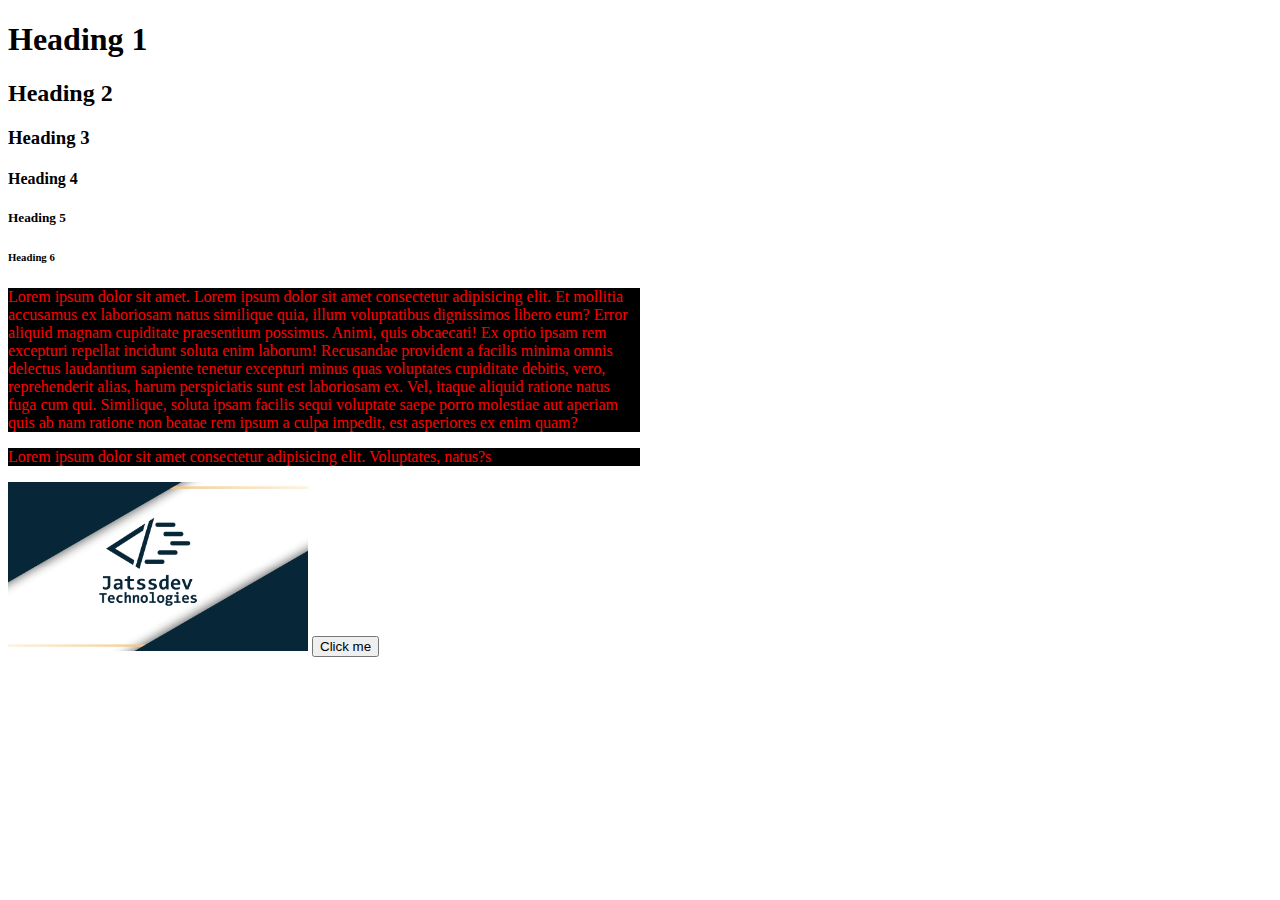
<file: html/index.html>
<!DOCTYPE html>
<html lang="en">

<head>
    <meta charset="UTF-8">
    <meta name="viewport" content="width=device-width, initial-scale=1.0">
    <title>First Page</title>
    <style>
        p {
            color: red;
            background-color: black;
            width: 50%;
        }
    </style>
</head>

<body>
    <h1 id="heading">Heading 1</h1>
    <!-- style="color: red;" -->
    <h2>Heading 2</h2>
    <h3>Heading 3</h3>
    <h4>Heading 4</h4>
    <h5>Heading 5</h5>
    <h6>Heading 6</h6>


    <p>Lorem ipsum dolor sit amet. Lorem ipsum dolor sit amet consectetur adipisicing elit. Et mollitia accusamus ex
        laboriosam natus similique quia, illum voluptatibus dignissimos libero eum? Error aliquid magnam cupiditate
        praesentium possimus. Animi, quis obcaecati! Ex optio ipsam rem excepturi repellat incidunt soluta enim laborum!
        Recusandae provident a facilis minima omnis delectus laudantium sapiente tenetur excepturi minus quas voluptates
        cupiditate debitis, vero, reprehenderit alias, harum perspiciatis sunt est laboriosam ex. Vel, itaque aliquid
        ratione natus fuga cum qui. Similique, soluta ipsam facilis sequi voluptate saepe porro molestiae aut aperiam
        quis ab nam ratione non beatae rem ipsum a culpa impedit, est asperiores ex enim quam?</p>
    <p>Lorem ipsum dolor sit amet consectetur adipisicing elit. Voluptates, natus?s</p>
    <!-- <img src="https://images.pexels.com/photos/674010/pexels-photo-674010.jpeg?cs=srgb&dl=pexels-anjana-c-169994-674010.jpg&fm=jpg" alt=""> -->
    <img src="../images/Background.png" width="300" alt="user image">
    <button onclick="document.getElementById('heading').style.backgroundColor = 'blue'">Click me </button>
</body>

</html>
</file>
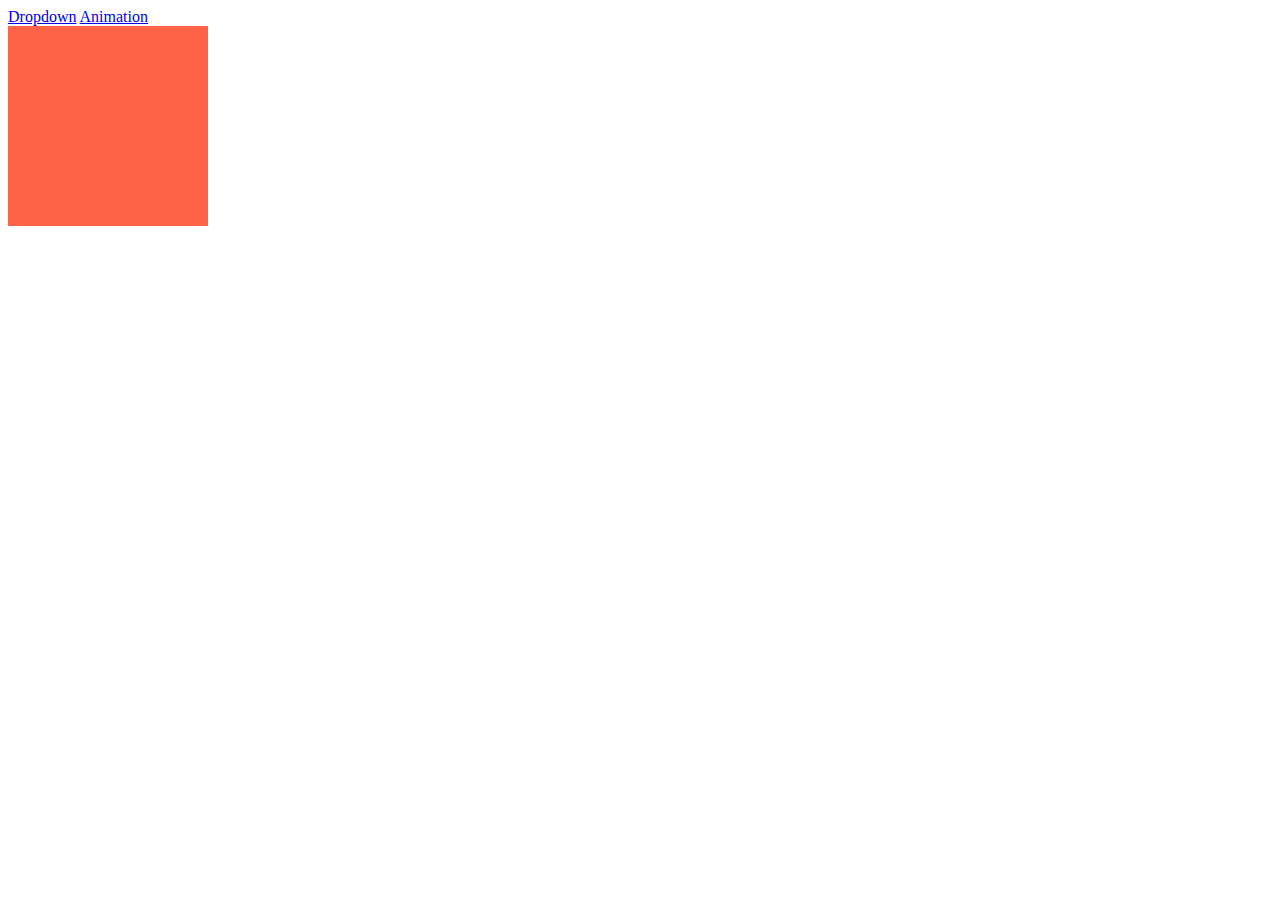
<file: animation.html>
<!DOCTYPE html>
<html lang="en">

<head>
    <meta charset="UTF-8">
    <meta name="viewport" content="width=device-width, initial-scale=1.0">
    <title>Document</title>
    <style>
        .box {
            height: 200px;
            width: 200px;
            background-color: tomato;
            animation-name: box-animation;
            animation-duration: 3s;
            /* animation-delay: 3s; */
            /* animation-direction: alternate; */
            /* animation-direction: reverse; */
            /* animation-direction: alternate-reverse; */
            /* animation-fill-mode: forwards; */
            /* animation-timing-function: linear; */



            /* animation-iteration-count: infisnite; */
        }

        /* @keyframes box-animation {
            from {
                transform: translate(0);
            }

            to {
                transform: translate(400px);
            }
        } */

        @keyframes box-animation {
            0% {
                transform: translate(0, 0);
                background-color: green;
            }

            25% {
                transform: translate(400px, 0);

            }

            50% {
                transform: translate(400px, 400px);

            }

            75% {
                transform: translate(0, 400px);

            }

            100% {
                transform: translate(20px, 20px);
                background-color: red;

            }
        }
    </style>
</head>

<body>
    <a href="./dropdown.html">Dropdown</a>
    <a href="./animation.html">Animation</a>


    <div class="box">

    </div>
</body>

</html>
</file>
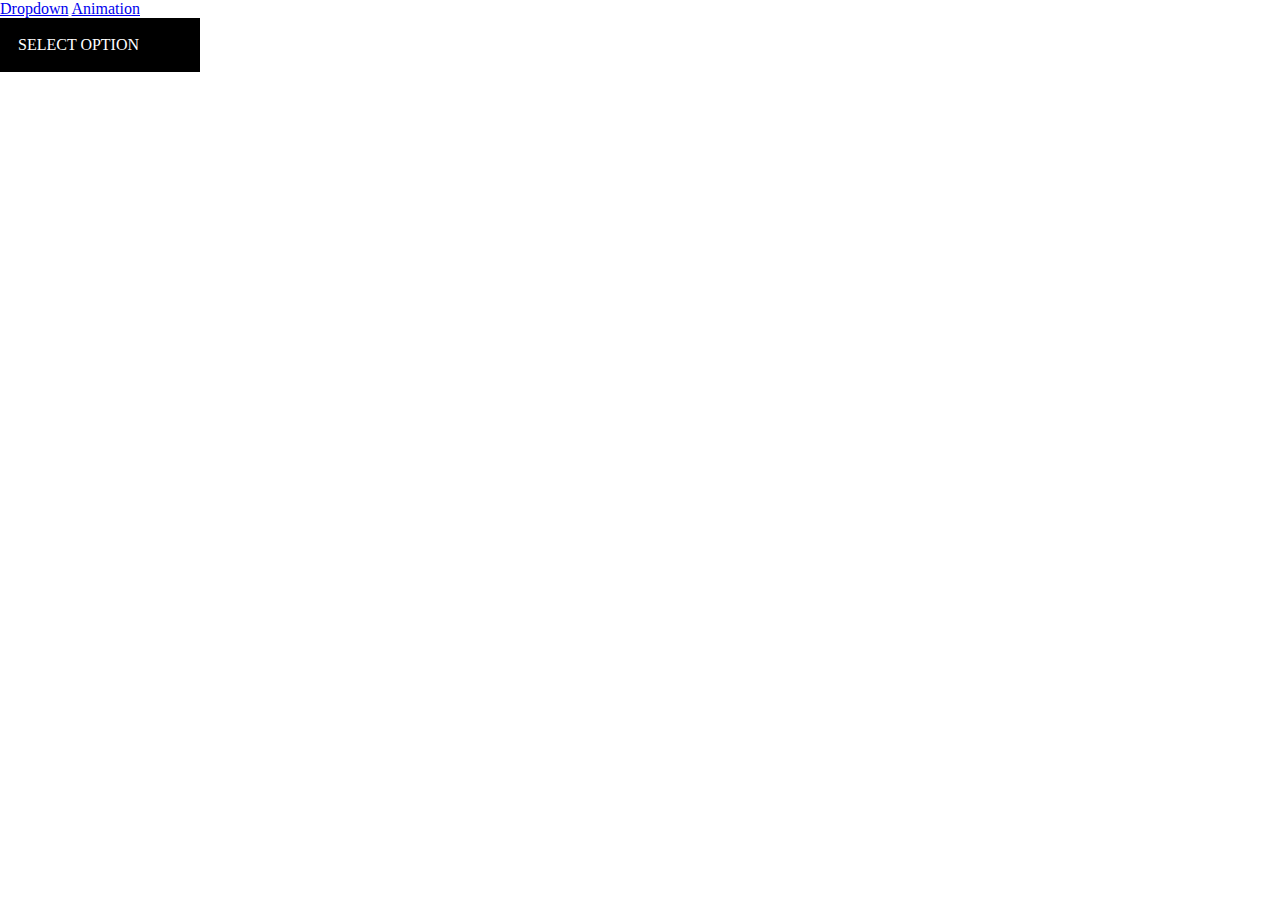
<file: dropdown.html>
<!DOCTYPE html>
<html lang="en">

<head>
    <meta charset="UTF-8">
    <meta name="viewport" content="width=device-width, initial-scale=1.0">
    <title>Document</title>
    <style>
        * {
            padding: 0;
            margin: 0;
            box-sizing: border-box;
        }

        .dropdown>p {
            background-color: black;
            color: white;
            padding: 18px;
        }

        .dropdown {
            width: 200px;
        }

        .dropdown .drop p {
            padding: 10px;
            background-color: gray;
            color: wheat;
        }

        .dropdown .drop p:hover {

            background-color: rgb(66, 66, 66);
            color: wheat;
        }

        .drop {
            display: none;
        }

        .dropdown:hover .drop {
            display: block;
        }
    </style>
</head>

<body>
    <a href="./dropdown.html">Dropdown</a>

    <a href="./animation.html">Animation</a>
    <div class="dropdown">
        <p>SELECT OPTION</p>
        <div class="drop">
            <p>OPTION 1</p>
            <p>OPTION 1</p>
            <p>OPTION 1</p>
            <p>OPTION 1</p>

        </div>
    </div>
</body>

</html>
</file>
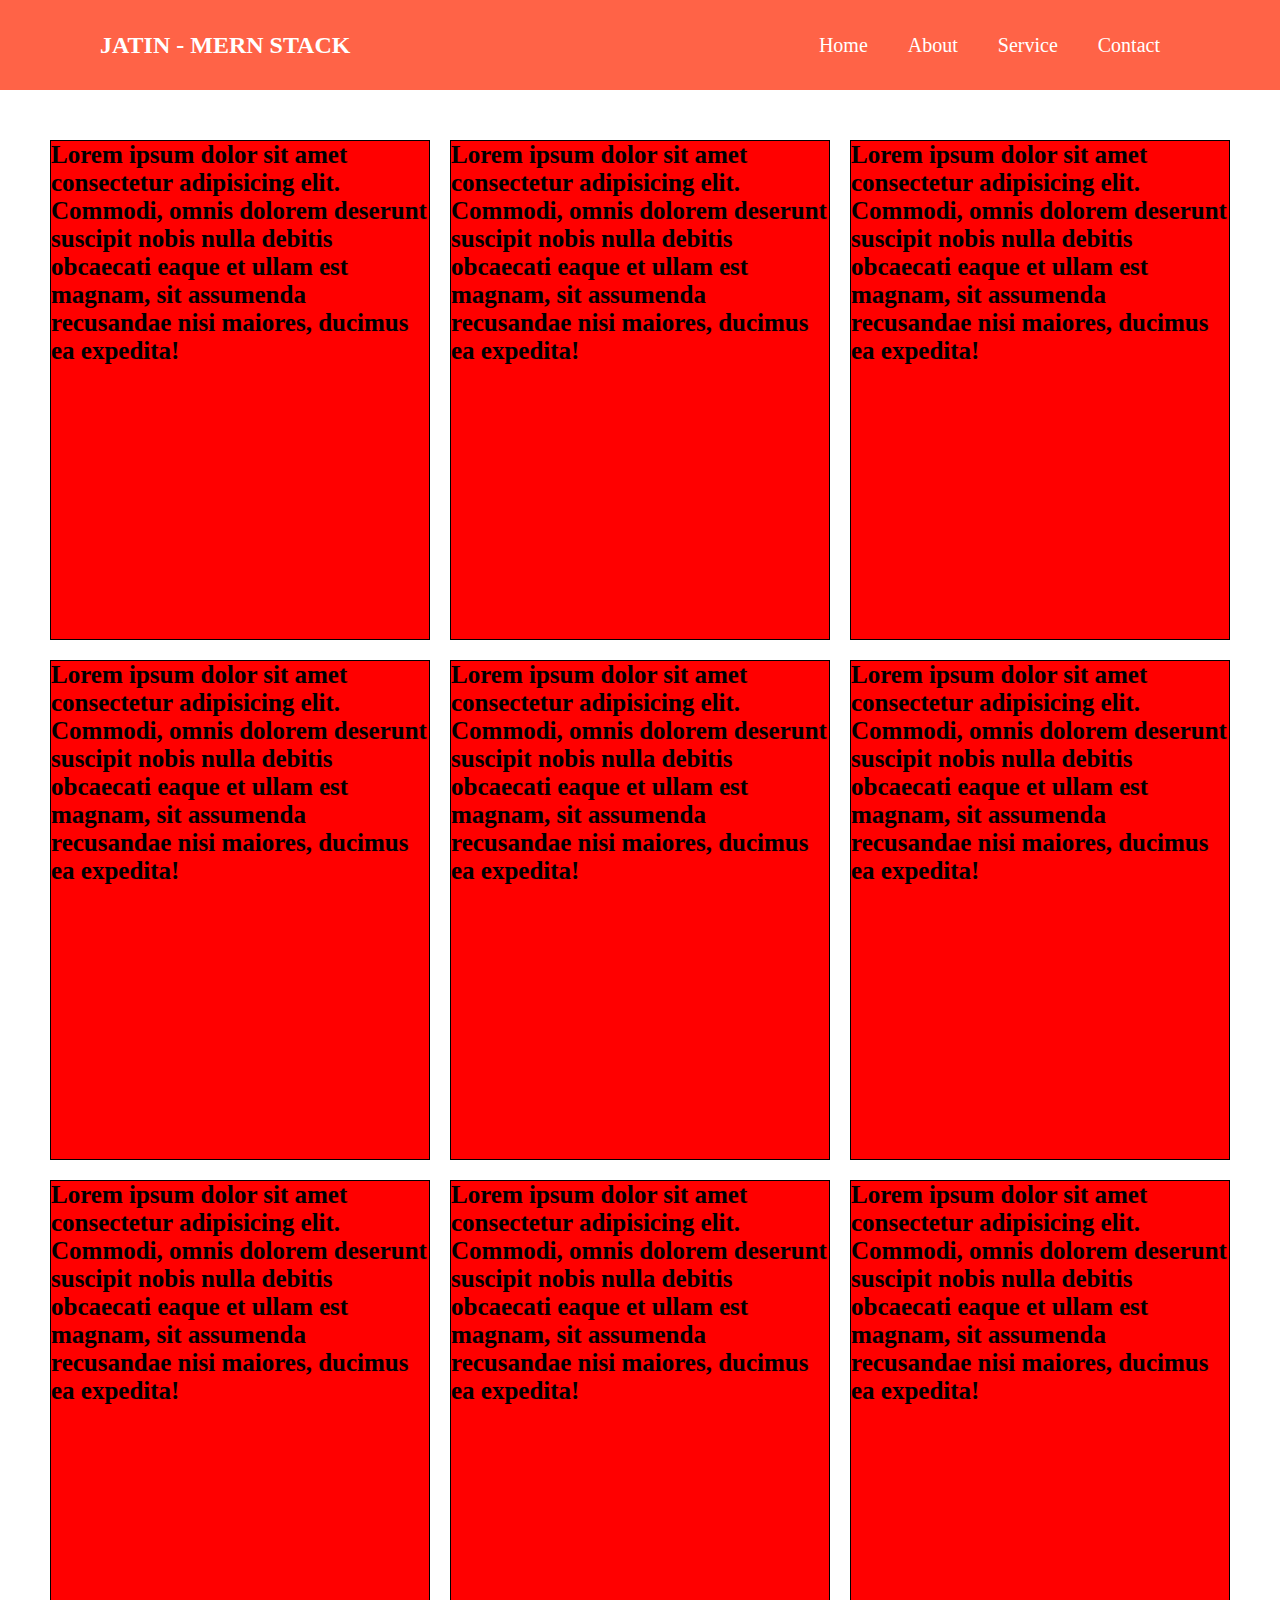
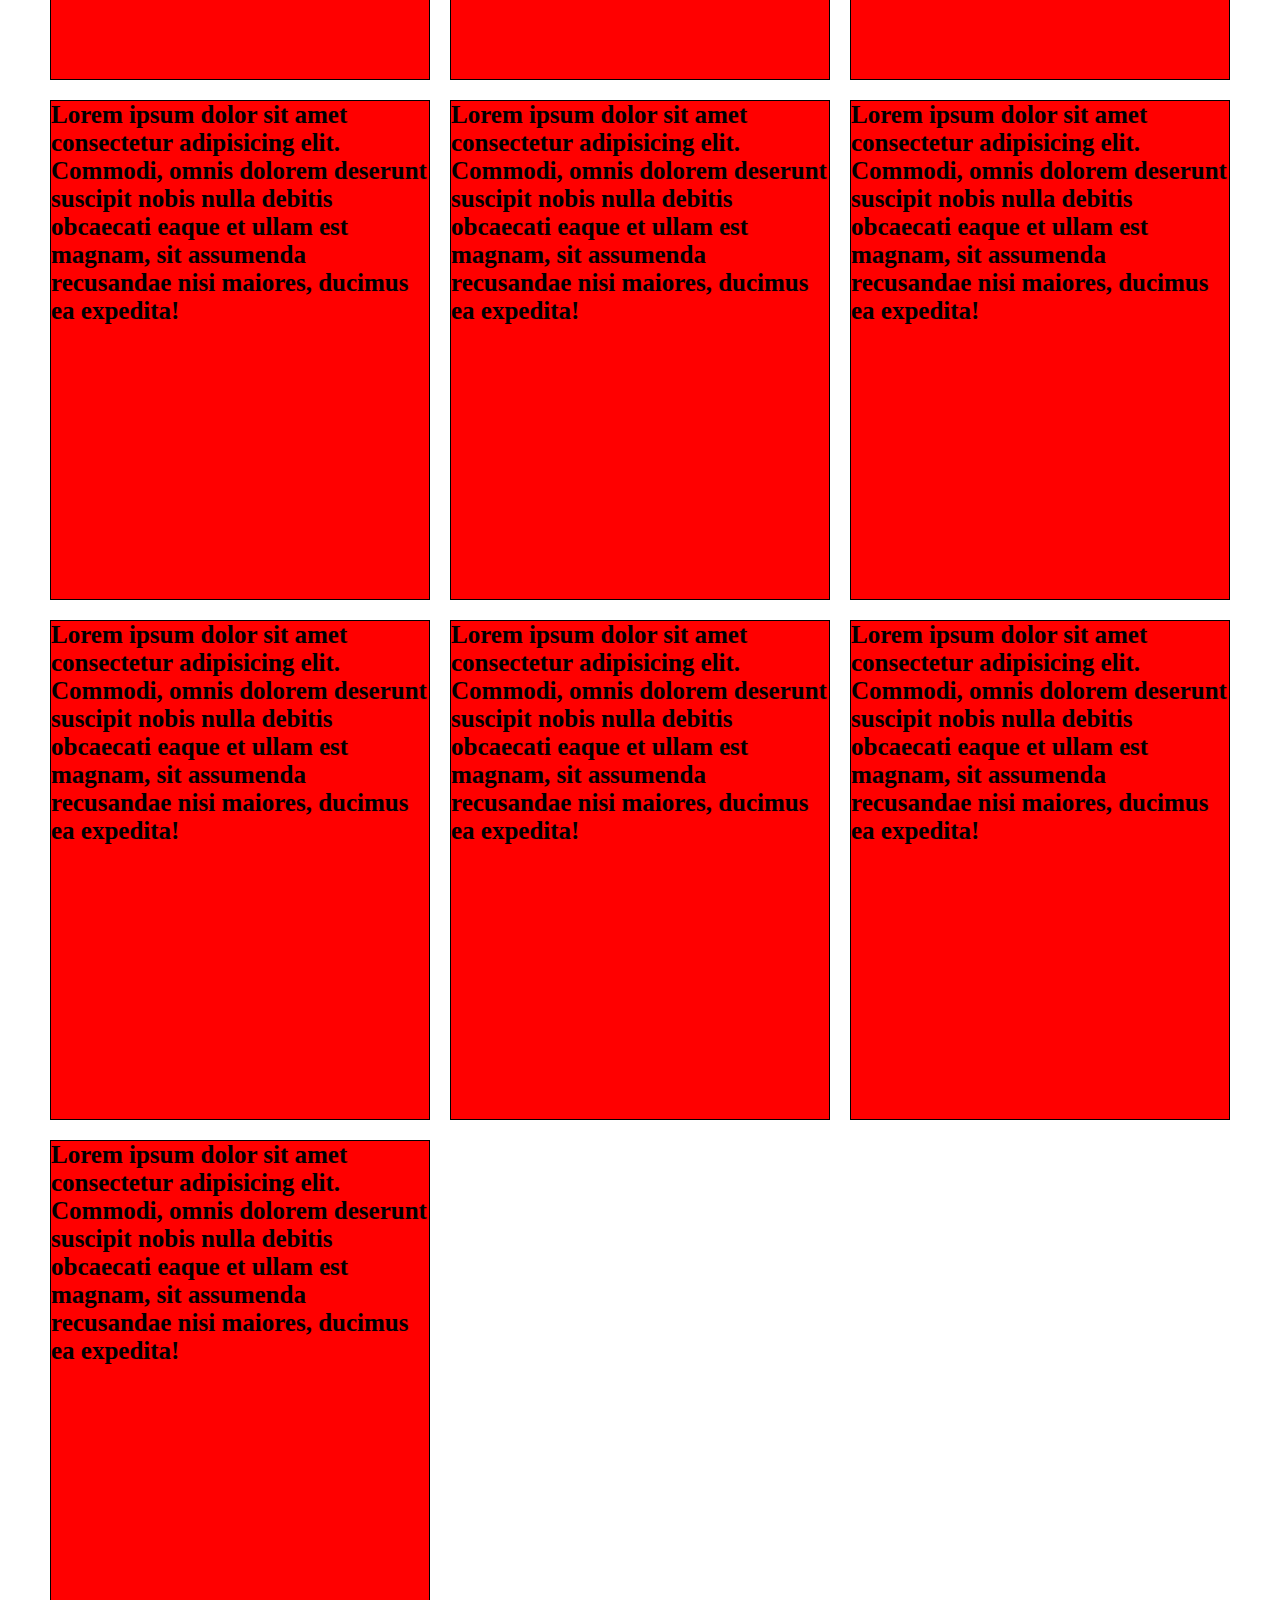
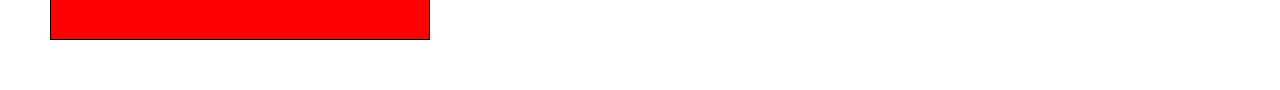
<file: media.html>
<!DOCTYPE html>
<html lang="en">

<head>
    <meta charset="UTF-8">
    <meta name="viewport" content="width=device-width, initial-scale=1.0">
    <title>Document</title>
    <link rel="stylesheet" href="https://cdnjs.cloudflare.com/ajax/libs/font-awesome/6.7.2/css/all.min.css"
        integrity="sha512-Evv84Mr4kqVGRNSgIGL/F/aIDqQb7xQ2vcrdIwxfjThSH8CSR7PBEakCr51Ck+w+/U6swU2Im1vVX0SVk9ABhg=="
        crossorigin="anonymous" referrerpolicy="no-referrer" />
    <style>
        * {
            padding: 0;
            margin: 0;
            box-sizing: border-box;
        }

        .box {
            height: 500px;
            border: 1px solid black;
            background-color: red;

        }

        .wrapper {
            padding: 50px;
            /* display: flex;
            flex-wrap: wrap;
            gap: 20px; */

            display: grid;
            gap: 20px;
            /* grid-template-columns: repeat(4, 25%); */
            grid-template-columns: 1fr 1fr 1fr 1fr;
            /* grid-template-rows: 300px 100px 400px; */


        }

        h1 {
            font-size: 25px;
        }

        .navbar {
            display: flex;
            background-color: tomato;
            color: white;
            justify-content: space-between;
            align-items: center;
            padding: 0 100px;
            position: relative;
            height: 10vh;
        }

        .navbar .links {
            display: flex;
            transition: .5s;
            /* gap: 20px; */
        }

        .navbar .links a {
            color: white;
            text-decoration: none;
            font-size: 20px;
            padding: 10px 20px;
            transition: .5s;

        }

        .navbar .links a:hover {
            background-color: white;
            border-radius: 4px;
            color: black;

        }

        .navbar .navbarToggleButton {
            display: none;
        }

        @media screen and (max-width:1300px) {
            .wrapper {

                grid-template-columns: 1fr 1fr 1fr;



            }
        }

        @media screen and (max-width:1000px) {
            .navbar h2 {
                font-size: 20px;
            }

            .navbar .links a {
                font-size: 16px;
            }

            .wrapper {


                padding: 50px 20px;



            }

            h1 {
                font-size: 19px;
            }
        }

        @media screen and (max-width:900px) {
            .navbar {
                padding: 0 30px;
            }

            .wrapper {


                grid-template-columns: 1fr 1fr;


            }

        }

        @media screen and (max-width:600px) {
            .wrapper {
                grid-template-columns: 1fr;
                padding: 30px 5px;
            }

        }

        @media screen and (max-width:750px) {
            .navbar .links {
                flex-direction: column;
                background-color: rgb(170, 170, 170);
                position: absolute;
                width: 100%;
                top: 100%;
                height: 0;
                overflow: hidden;
                left: 0;
            }

            .navbar .links a {
                color: white;
                display: inline-block
            }

            .navbar .navbarToggleButton {
                display: block;
            }

            .navbar .navbarToggleButton:hover+.links {
                height: 400px;
            }
        }
    </style>
</head>

<body>
    <div class="navbar">
        <h2>JATIN - MERN STACK</h2>
        <i class="fa-solid fa-bars navbarToggleButton"></i>
        <div class="links">
            <p><a href="/">Home</a></p>
            <p><a href="/">About</a></p>
            <p><a href="/">Service</a></p>
            <p><a href="/">Contact</a></p>
        </div>

    </div>
    <div class="wrapper">
        <div class="box">
            <h1>Lorem ipsum dolor sit amet consectetur adipisicing elit. Commodi, omnis dolorem deserunt suscipit nobis
                nulla debitis obcaecati eaque et ullam est magnam, sit assumenda recusandae nisi maiores, ducimus ea
                expedita!</h1>

        </div>
        <div class="box">
            <h1>Lorem ipsum dolor sit amet consectetur adipisicing elit. Commodi, omnis dolorem deserunt suscipit nobis
                nulla debitis obcaecati eaque et ullam est magnam, sit assumenda recusandae nisi maiores, ducimus ea
                expedita!</h1>

        </div>
        <div class="box">
            <h1>Lorem ipsum dolor sit amet consectetur adipisicing elit. Commodi, omnis dolorem deserunt suscipit nobis
                nulla debitis obcaecati eaque et ullam est magnam, sit assumenda recusandae nisi maiores, ducimus ea
                expedita!</h1>

        </div>
        <div class="box">
            <h1>Lorem ipsum dolor sit amet consectetur adipisicing elit. Commodi, omnis dolorem deserunt suscipit nobis
                nulla debitis obcaecati eaque et ullam est magnam, sit assumenda recusandae nisi maiores, ducimus ea
                expedita!</h1>

        </div>
        <div class="box">
            <h1>Lorem ipsum dolor sit amet consectetur adipisicing elit. Commodi, omnis dolorem deserunt suscipit nobis
                nulla debitis obcaecati eaque et ullam est magnam, sit assumenda recusandae nisi maiores, ducimus ea
                expedita!</h1>

        </div>
        <div class="box">
            <h1>Lorem ipsum dolor sit amet consectetur adipisicing elit. Commodi, omnis dolorem deserunt suscipit nobis
                nulla debitis obcaecati eaque et ullam est magnam, sit assumenda recusandae nisi maiores, ducimus ea
                expedita!</h1>

        </div>
        <div class="box">
            <h1>Lorem ipsum dolor sit amet consectetur adipisicing elit. Commodi, omnis dolorem deserunt suscipit nobis
                nulla debitis obcaecati eaque et ullam est magnam, sit assumenda recusandae nisi maiores, ducimus ea
                expedita!</h1>

        </div>
        <div class="box">
            <h1>Lorem ipsum dolor sit amet consectetur adipisicing elit. Commodi, omnis dolorem deserunt suscipit nobis
                nulla debitis obcaecati eaque et ullam est magnam, sit assumenda recusandae nisi maiores, ducimus ea
                expedita!</h1>

        </div>
        <div class="box">
            <h1>Lorem ipsum dolor sit amet consectetur adipisicing elit. Commodi, omnis dolorem deserunt suscipit nobis
                nulla debitis obcaecati eaque et ullam est magnam, sit assumenda recusandae nisi maiores, ducimus ea
                expedita!</h1>

        </div>
        <div class="box">
            <h1>Lorem ipsum dolor sit amet consectetur adipisicing elit. Commodi, omnis dolorem deserunt suscipit nobis
                nulla debitis obcaecati eaque et ullam est magnam, sit assumenda recusandae nisi maiores, ducimus ea
                expedita!</h1>

        </div>
        <div class="box">
            <h1>Lorem ipsum dolor sit amet consectetur adipisicing elit. Commodi, omnis dolorem deserunt suscipit nobis
                nulla debitis obcaecati eaque et ullam est magnam, sit assumenda recusandae nisi maiores, ducimus ea
                expedita!</h1>

        </div>
        <div class="box">
            <h1>Lorem ipsum dolor sit amet consectetur adipisicing elit. Commodi, omnis dolorem deserunt suscipit nobis
                nulla debitis obcaecati eaque et ullam est magnam, sit assumenda recusandae nisi maiores, ducimus ea
                expedita!</h1>

        </div>
        <div class="box">
            <h1>Lorem ipsum dolor sit amet consectetur adipisicing elit. Commodi, omnis dolorem deserunt suscipit nobis
                nulla debitis obcaecati eaque et ullam est magnam, sit assumenda recusandae nisi maiores, ducimus ea
                expedita!</h1>

        </div>
        <div class="box">
            <h1>Lorem ipsum dolor sit amet consectetur adipisicing elit. Commodi, omnis dolorem deserunt suscipit nobis
                nulla debitis obcaecati eaque et ullam est magnam, sit assumenda recusandae nisi maiores, ducimus ea
                expedita!</h1>

        </div>
        <div class="box">
            <h1>Lorem ipsum dolor sit amet consectetur adipisicing elit. Commodi, omnis dolorem deserunt suscipit nobis
                nulla debitis obcaecati eaque et ullam est magnam, sit assumenda recusandae nisi maiores, ducimus ea
                expedita!</h1>

        </div>
        <div class="box">
            <h1>Lorem ipsum dolor sit amet consectetur adipisicing elit. Commodi, omnis dolorem deserunt suscipit nobis
                nulla debitis obcaecati eaque et ullam est magnam, sit assumenda recusandae nisi maiores, ducimus ea
                expedita!</h1>

        </div>
    </div>
</body>

</html>
</file>
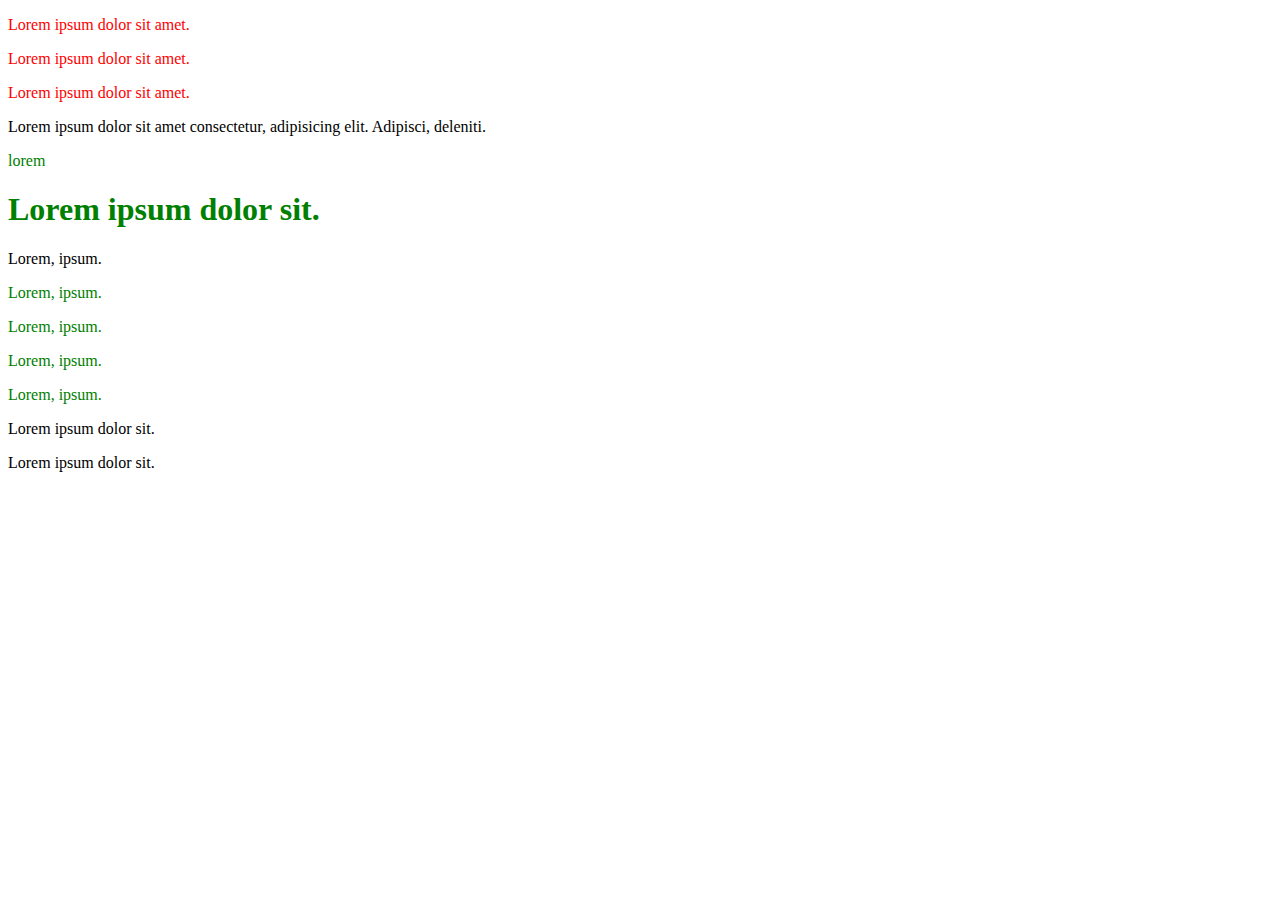
<file: selectors.html>
<!DOCTYPE html>
<html lang="en">

<head>
    <meta charset="UTF-8">
    <meta name="viewport" content="width=device-width, initial-scale=1.0">
    <title>Document</title>
    <style>
        /* .main p {
            color: red;
        } */
        .main>p {
            color: red;
        }

        div~p:not(.one),
        h1 {
            color: green;
        }
    </style>
</head>

<body>


    <div class="main">
        <p>Lorem ipsum dolor sit amet.</p>
        <p>Lorem ipsum dolor sit amet.</p>
        <p>Lorem ipsum dolor sit amet.</p>

        <div class="box">
            <p>Lorem ipsum dolor sit amet consectetur, adipisicing elit. Adipisci, deleniti.</p>
        </div>
        <p>lorem</p>

    </div>
    <h1>Lorem ipsum dolor sit.</h1>
    <p class="one">Lorem, ipsum.</p>
    <p>Lorem, ipsum.</p>
    <p>Lorem, ipsum.</p>
    <p>Lorem, ipsum.</p>
    <p>Lorem, ipsum.</p>


    <div>
        <p>Lorem ipsum dolor sit.</p>
        <p>Lorem ipsum dolor sit.</p>
    </div>

</body>

</html>
</file>
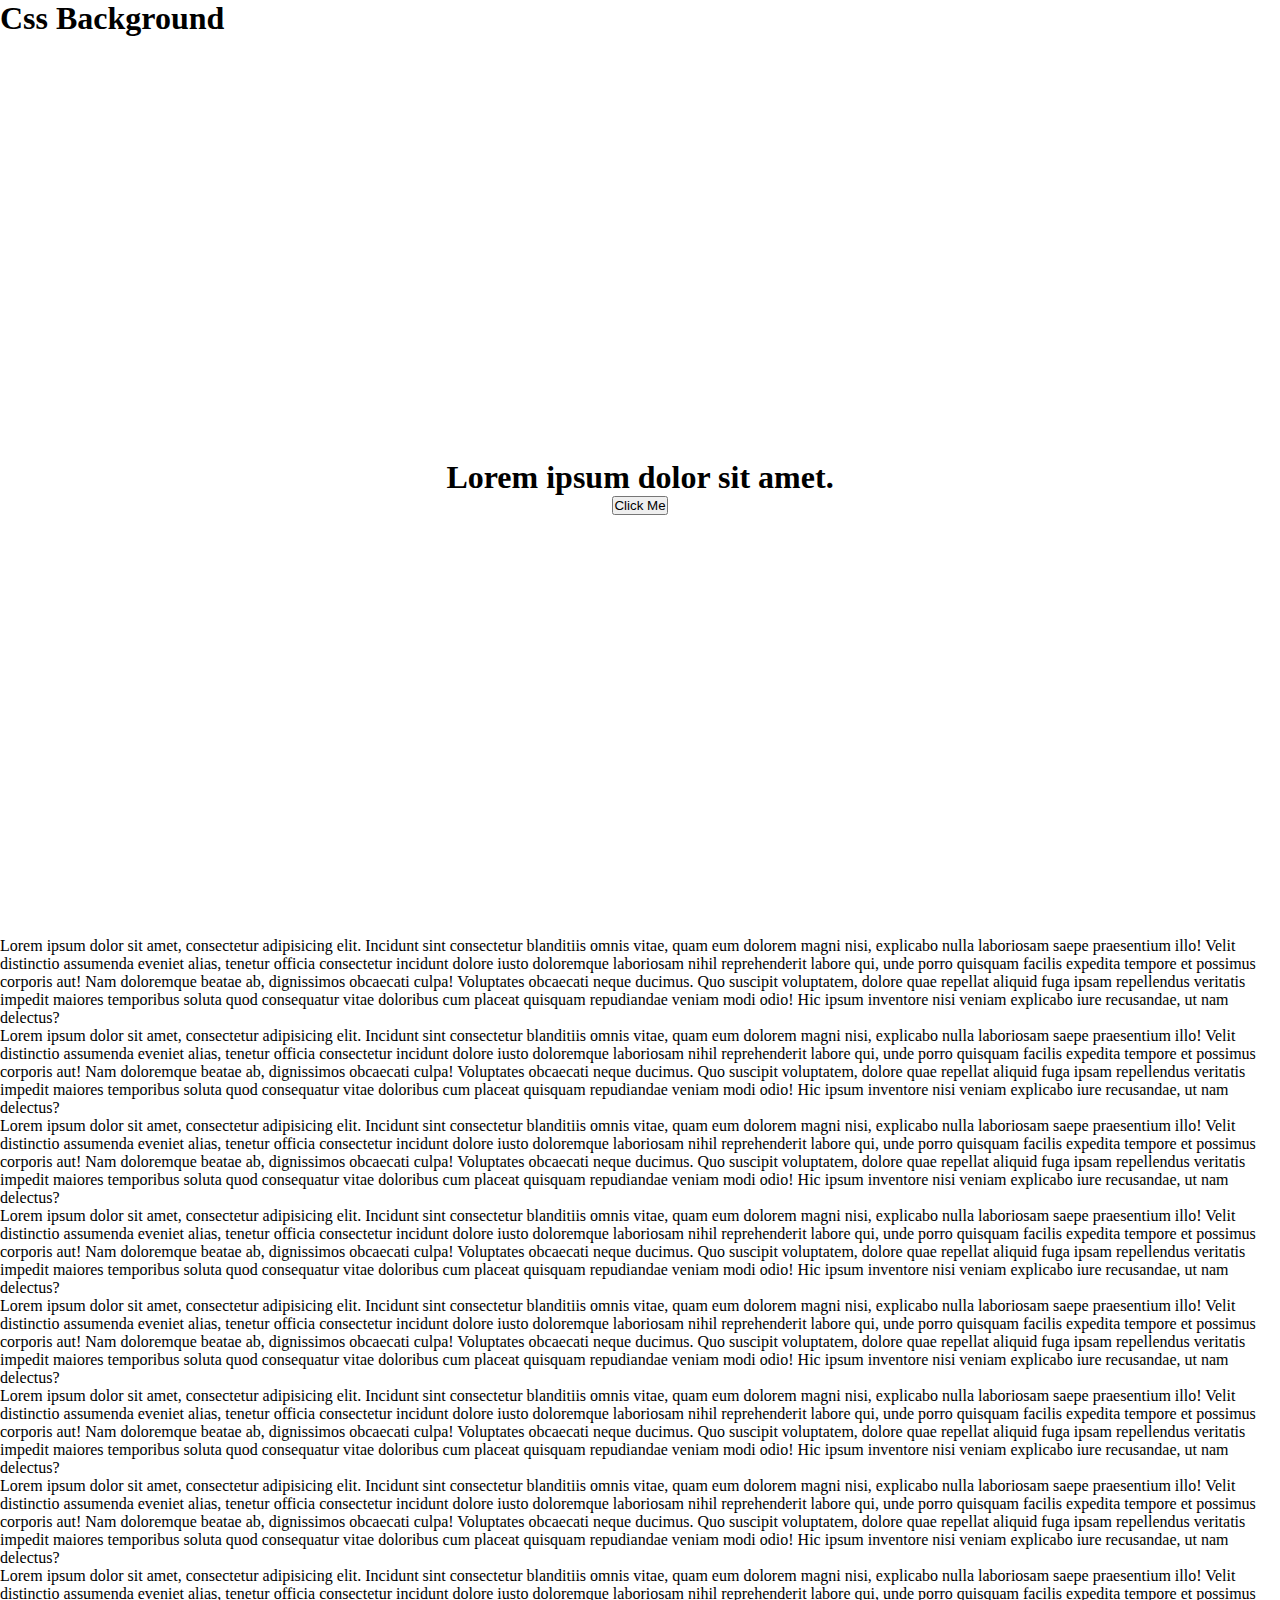
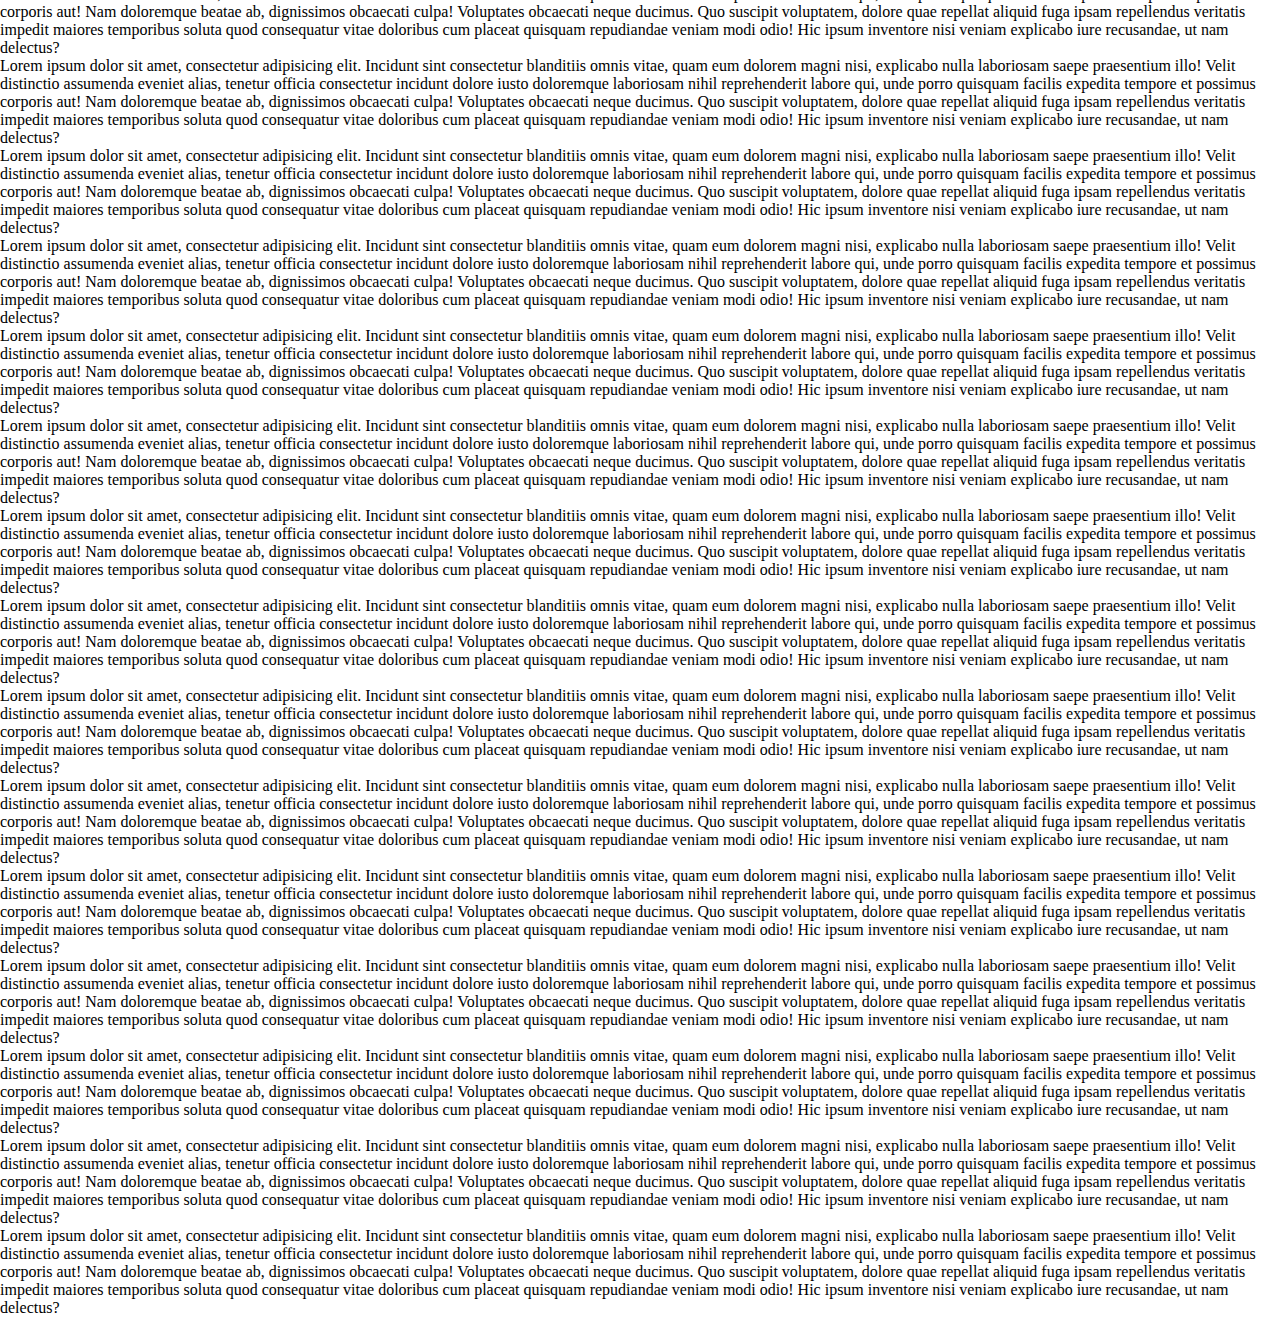
<file: css/background.html>
<!DOCTYPE html>
<html lang="en">

<head>
    <meta charset="UTF-8">
    <meta name="viewport" content="width=device-width, initial-scale=1.0">
    <title>Document</title>
</head>
<style>
    * {
        padding: 0;
        margin: 0;
        box-sizing: border-box;
    }

    .box {
        height: 100vh;
        width: 100%;
        background-image: url('https://static.vecteezy.com/system/resources/previews/010/008/086/non_2x/background-dimension-3d-graphic-message-board-for-text-and-message-design-line-shadow-for-modern-web-design-free-vector.jpg');
        background-repeat: no-repeat;
        background-size: 100% 100%;
        background-attachment: fixed;
        /* background-position: center; */
        display: flex;
        justify-content: center;
        align-items: center;
        flex-direction: column;
    }
</style>

<body>
    <h1>Css Background</h1>
    <div class="box">
        <h1>Lorem ipsum dolor sit amet.</h1>
        <button>Click Me</button>
    </div>
    <p>Lorem ipsum dolor sit amet, consectetur adipisicing elit. Incidunt sint consectetur blanditiis omnis vitae, quam eum dolorem magni nisi, explicabo nulla laboriosam saepe praesentium illo! Velit distinctio assumenda eveniet alias, tenetur officia consectetur incidunt dolore iusto doloremque laboriosam nihil reprehenderit labore qui, unde porro quisquam facilis expedita tempore et possimus corporis aut! Nam doloremque beatae ab, dignissimos obcaecati culpa! Voluptates obcaecati neque ducimus. Quo suscipit voluptatem, dolore quae repellat aliquid fuga ipsam repellendus veritatis impedit maiores temporibus soluta quod consequatur vitae doloribus cum placeat quisquam repudiandae veniam modi odio! Hic ipsum inventore nisi veniam explicabo iure recusandae, ut nam delectus?</p>
    <p>Lorem ipsum dolor sit amet, consectetur adipisicing elit. Incidunt sint consectetur blanditiis omnis vitae, quam eum dolorem magni nisi, explicabo nulla laboriosam saepe praesentium illo! Velit distinctio assumenda eveniet alias, tenetur officia consectetur incidunt dolore iusto doloremque laboriosam nihil reprehenderit labore qui, unde porro quisquam facilis expedita tempore et possimus corporis aut! Nam doloremque beatae ab, dignissimos obcaecati culpa! Voluptates obcaecati neque ducimus. Quo suscipit voluptatem, dolore quae repellat aliquid fuga ipsam repellendus veritatis impedit maiores temporibus soluta quod consequatur vitae doloribus cum placeat quisquam repudiandae veniam modi odio! Hic ipsum inventore nisi veniam explicabo iure recusandae, ut nam delectus?</p><p>Lorem ipsum dolor sit amet, consectetur adipisicing elit. Incidunt sint consectetur blanditiis omnis vitae, quam eum dolorem magni nisi, explicabo nulla laboriosam saepe praesentium illo! Velit distinctio assumenda eveniet alias, tenetur officia consectetur incidunt dolore iusto doloremque laboriosam nihil reprehenderit labore qui, unde porro quisquam facilis expedita tempore et possimus corporis aut! Nam doloremque beatae ab, dignissimos obcaecati culpa! Voluptates obcaecati neque ducimus. Quo suscipit voluptatem, dolore quae repellat aliquid fuga ipsam repellendus veritatis impedit maiores temporibus soluta quod consequatur vitae doloribus cum placeat quisquam repudiandae veniam modi odio! Hic ipsum inventore nisi veniam explicabo iure recusandae, ut nam delectus?</p><p>Lorem ipsum dolor sit amet, consectetur adipisicing elit. Incidunt sint consectetur blanditiis omnis vitae, quam eum dolorem magni nisi, explicabo nulla laboriosam saepe praesentium illo! Velit distinctio assumenda eveniet alias, tenetur officia consectetur incidunt dolore iusto doloremque laboriosam nihil reprehenderit labore qui, unde porro quisquam facilis expedita tempore et possimus corporis aut! Nam doloremque beatae ab, dignissimos obcaecati culpa! Voluptates obcaecati neque ducimus. Quo suscipit voluptatem, dolore quae repellat aliquid fuga ipsam repellendus veritatis impedit maiores temporibus soluta quod consequatur vitae doloribus cum placeat quisquam repudiandae veniam modi odio! Hic ipsum inventore nisi veniam explicabo iure recusandae, ut nam delectus?</p><p>Lorem ipsum dolor sit amet, consectetur adipisicing elit. Incidunt sint consectetur blanditiis omnis vitae, quam eum dolorem magni nisi, explicabo nulla laboriosam saepe praesentium illo! Velit distinctio assumenda eveniet alias, tenetur officia consectetur incidunt dolore iusto doloremque laboriosam nihil reprehenderit labore qui, unde porro quisquam facilis expedita tempore et possimus corporis aut! Nam doloremque beatae ab, dignissimos obcaecati culpa! Voluptates obcaecati neque ducimus. Quo suscipit voluptatem, dolore quae repellat aliquid fuga ipsam repellendus veritatis impedit maiores temporibus soluta quod consequatur vitae doloribus cum placeat quisquam repudiandae veniam modi odio! Hic ipsum inventore nisi veniam explicabo iure recusandae, ut nam delectus?</p><p>Lorem ipsum dolor sit amet, consectetur adipisicing elit. Incidunt sint consectetur blanditiis omnis vitae, quam eum dolorem magni nisi, explicabo nulla laboriosam saepe praesentium illo! Velit distinctio assumenda eveniet alias, tenetur officia consectetur incidunt dolore iusto doloremque laboriosam nihil reprehenderit labore qui, unde porro quisquam facilis expedita tempore et possimus corporis aut! Nam doloremque beatae ab, dignissimos obcaecati culpa! Voluptates obcaecati neque ducimus. Quo suscipit voluptatem, dolore quae repellat aliquid fuga ipsam repellendus veritatis impedit maiores temporibus soluta quod consequatur vitae doloribus cum placeat quisquam repudiandae veniam modi odio! Hic ipsum inventore nisi veniam explicabo iure recusandae, ut nam delectus?</p><p>Lorem ipsum dolor sit amet, consectetur adipisicing elit. Incidunt sint consectetur blanditiis omnis vitae, quam eum dolorem magni nisi, explicabo nulla laboriosam saepe praesentium illo! Velit distinctio assumenda eveniet alias, tenetur officia consectetur incidunt dolore iusto doloremque laboriosam nihil reprehenderit labore qui, unde porro quisquam facilis expedita tempore et possimus corporis aut! Nam doloremque beatae ab, dignissimos obcaecati culpa! Voluptates obcaecati neque ducimus. Quo suscipit voluptatem, dolore quae repellat aliquid fuga ipsam repellendus veritatis impedit maiores temporibus soluta quod consequatur vitae doloribus cum placeat quisquam repudiandae veniam modi odio! Hic ipsum inventore nisi veniam explicabo iure recusandae, ut nam delectus?</p><p>Lorem ipsum dolor sit amet, consectetur adipisicing elit. Incidunt sint consectetur blanditiis omnis vitae, quam eum dolorem magni nisi, explicabo nulla laboriosam saepe praesentium illo! Velit distinctio assumenda eveniet alias, tenetur officia consectetur incidunt dolore iusto doloremque laboriosam nihil reprehenderit labore qui, unde porro quisquam facilis expedita tempore et possimus corporis aut! Nam doloremque beatae ab, dignissimos obcaecati culpa! Voluptates obcaecati neque ducimus. Quo suscipit voluptatem, dolore quae repellat aliquid fuga ipsam repellendus veritatis impedit maiores temporibus soluta quod consequatur vitae doloribus cum placeat quisquam repudiandae veniam modi odio! Hic ipsum inventore nisi veniam explicabo iure recusandae, ut nam delectus?</p><p>Lorem ipsum dolor sit amet, consectetur adipisicing elit. Incidunt sint consectetur blanditiis omnis vitae, quam eum dolorem magni nisi, explicabo nulla laboriosam saepe praesentium illo! Velit distinctio assumenda eveniet alias, tenetur officia consectetur incidunt dolore iusto doloremque laboriosam nihil reprehenderit labore qui, unde porro quisquam facilis expedita tempore et possimus corporis aut! Nam doloremque beatae ab, dignissimos obcaecati culpa! Voluptates obcaecati neque ducimus. Quo suscipit voluptatem, dolore quae repellat aliquid fuga ipsam repellendus veritatis impedit maiores temporibus soluta quod consequatur vitae doloribus cum placeat quisquam repudiandae veniam modi odio! Hic ipsum inventore nisi veniam explicabo iure recusandae, ut nam delectus?</p><p>Lorem ipsum dolor sit amet, consectetur adipisicing elit. Incidunt sint consectetur blanditiis omnis vitae, quam eum dolorem magni nisi, explicabo nulla laboriosam saepe praesentium illo! Velit distinctio assumenda eveniet alias, tenetur officia consectetur incidunt dolore iusto doloremque laboriosam nihil reprehenderit labore qui, unde porro quisquam facilis expedita tempore et possimus corporis aut! Nam doloremque beatae ab, dignissimos obcaecati culpa! Voluptates obcaecati neque ducimus. Quo suscipit voluptatem, dolore quae repellat aliquid fuga ipsam repellendus veritatis impedit maiores temporibus soluta quod consequatur vitae doloribus cum placeat quisquam repudiandae veniam modi odio! Hic ipsum inventore nisi veniam explicabo iure recusandae, ut nam delectus?</p><p>Lorem ipsum dolor sit amet, consectetur adipisicing elit. Incidunt sint consectetur blanditiis omnis vitae, quam eum dolorem magni nisi, explicabo nulla laboriosam saepe praesentium illo! Velit distinctio assumenda eveniet alias, tenetur officia consectetur incidunt dolore iusto doloremque laboriosam nihil reprehenderit labore qui, unde porro quisquam facilis expedita tempore et possimus corporis aut! Nam doloremque beatae ab, dignissimos obcaecati culpa! Voluptates obcaecati neque ducimus. Quo suscipit voluptatem, dolore quae repellat aliquid fuga ipsam repellendus veritatis impedit maiores temporibus soluta quod consequatur vitae doloribus cum placeat quisquam repudiandae veniam modi odio! Hic ipsum inventore nisi veniam explicabo iure recusandae, ut nam delectus?</p><p>Lorem ipsum dolor sit amet, consectetur adipisicing elit. Incidunt sint consectetur blanditiis omnis vitae, quam eum dolorem magni nisi, explicabo nulla laboriosam saepe praesentium illo! Velit distinctio assumenda eveniet alias, tenetur officia consectetur incidunt dolore iusto doloremque laboriosam nihil reprehenderit labore qui, unde porro quisquam facilis expedita tempore et possimus corporis aut! Nam doloremque beatae ab, dignissimos obcaecati culpa! Voluptates obcaecati neque ducimus. Quo suscipit voluptatem, dolore quae repellat aliquid fuga ipsam repellendus veritatis impedit maiores temporibus soluta quod consequatur vitae doloribus cum placeat quisquam repudiandae veniam modi odio! Hic ipsum inventore nisi veniam explicabo iure recusandae, ut nam delectus?</p><p>Lorem ipsum dolor sit amet, consectetur adipisicing elit. Incidunt sint consectetur blanditiis omnis vitae, quam eum dolorem magni nisi, explicabo nulla laboriosam saepe praesentium illo! Velit distinctio assumenda eveniet alias, tenetur officia consectetur incidunt dolore iusto doloremque laboriosam nihil reprehenderit labore qui, unde porro quisquam facilis expedita tempore et possimus corporis aut! Nam doloremque beatae ab, dignissimos obcaecati culpa! Voluptates obcaecati neque ducimus. Quo suscipit voluptatem, dolore quae repellat aliquid fuga ipsam repellendus veritatis impedit maiores temporibus soluta quod consequatur vitae doloribus cum placeat quisquam repudiandae veniam modi odio! Hic ipsum inventore nisi veniam explicabo iure recusandae, ut nam delectus?</p><p>Lorem ipsum dolor sit amet, consectetur adipisicing elit. Incidunt sint consectetur blanditiis omnis vitae, quam eum dolorem magni nisi, explicabo nulla laboriosam saepe praesentium illo! Velit distinctio assumenda eveniet alias, tenetur officia consectetur incidunt dolore iusto doloremque laboriosam nihil reprehenderit labore qui, unde porro quisquam facilis expedita tempore et possimus corporis aut! Nam doloremque beatae ab, dignissimos obcaecati culpa! Voluptates obcaecati neque ducimus. Quo suscipit voluptatem, dolore quae repellat aliquid fuga ipsam repellendus veritatis impedit maiores temporibus soluta quod consequatur vitae doloribus cum placeat quisquam repudiandae veniam modi odio! Hic ipsum inventore nisi veniam explicabo iure recusandae, ut nam delectus?</p><p>Lorem ipsum dolor sit amet, consectetur adipisicing elit. Incidunt sint consectetur blanditiis omnis vitae, quam eum dolorem magni nisi, explicabo nulla laboriosam saepe praesentium illo! Velit distinctio assumenda eveniet alias, tenetur officia consectetur incidunt dolore iusto doloremque laboriosam nihil reprehenderit labore qui, unde porro quisquam facilis expedita tempore et possimus corporis aut! Nam doloremque beatae ab, dignissimos obcaecati culpa! Voluptates obcaecati neque ducimus. Quo suscipit voluptatem, dolore quae repellat aliquid fuga ipsam repellendus veritatis impedit maiores temporibus soluta quod consequatur vitae doloribus cum placeat quisquam repudiandae veniam modi odio! Hic ipsum inventore nisi veniam explicabo iure recusandae, ut nam delectus?</p><p>Lorem ipsum dolor sit amet, consectetur adipisicing elit. Incidunt sint consectetur blanditiis omnis vitae, quam eum dolorem magni nisi, explicabo nulla laboriosam saepe praesentium illo! Velit distinctio assumenda eveniet alias, tenetur officia consectetur incidunt dolore iusto doloremque laboriosam nihil reprehenderit labore qui, unde porro quisquam facilis expedita tempore et possimus corporis aut! Nam doloremque beatae ab, dignissimos obcaecati culpa! Voluptates obcaecati neque ducimus. Quo suscipit voluptatem, dolore quae repellat aliquid fuga ipsam repellendus veritatis impedit maiores temporibus soluta quod consequatur vitae doloribus cum placeat quisquam repudiandae veniam modi odio! Hic ipsum inventore nisi veniam explicabo iure recusandae, ut nam delectus?</p><p>Lorem ipsum dolor sit amet, consectetur adipisicing elit. Incidunt sint consectetur blanditiis omnis vitae, quam eum dolorem magni nisi, explicabo nulla laboriosam saepe praesentium illo! Velit distinctio assumenda eveniet alias, tenetur officia consectetur incidunt dolore iusto doloremque laboriosam nihil reprehenderit labore qui, unde porro quisquam facilis expedita tempore et possimus corporis aut! Nam doloremque beatae ab, dignissimos obcaecati culpa! Voluptates obcaecati neque ducimus. Quo suscipit voluptatem, dolore quae repellat aliquid fuga ipsam repellendus veritatis impedit maiores temporibus soluta quod consequatur vitae doloribus cum placeat quisquam repudiandae veniam modi odio! Hic ipsum inventore nisi veniam explicabo iure recusandae, ut nam delectus?</p><p>Lorem ipsum dolor sit amet, consectetur adipisicing elit. Incidunt sint consectetur blanditiis omnis vitae, quam eum dolorem magni nisi, explicabo nulla laboriosam saepe praesentium illo! Velit distinctio assumenda eveniet alias, tenetur officia consectetur incidunt dolore iusto doloremque laboriosam nihil reprehenderit labore qui, unde porro quisquam facilis expedita tempore et possimus corporis aut! Nam doloremque beatae ab, dignissimos obcaecati culpa! Voluptates obcaecati neque ducimus. Quo suscipit voluptatem, dolore quae repellat aliquid fuga ipsam repellendus veritatis impedit maiores temporibus soluta quod consequatur vitae doloribus cum placeat quisquam repudiandae veniam modi odio! Hic ipsum inventore nisi veniam explicabo iure recusandae, ut nam delectus?</p><p>Lorem ipsum dolor sit amet, consectetur adipisicing elit. Incidunt sint consectetur blanditiis omnis vitae, quam eum dolorem magni nisi, explicabo nulla laboriosam saepe praesentium illo! Velit distinctio assumenda eveniet alias, tenetur officia consectetur incidunt dolore iusto doloremque laboriosam nihil reprehenderit labore qui, unde porro quisquam facilis expedita tempore et possimus corporis aut! Nam doloremque beatae ab, dignissimos obcaecati culpa! Voluptates obcaecati neque ducimus. Quo suscipit voluptatem, dolore quae repellat aliquid fuga ipsam repellendus veritatis impedit maiores temporibus soluta quod consequatur vitae doloribus cum placeat quisquam repudiandae veniam modi odio! Hic ipsum inventore nisi veniam explicabo iure recusandae, ut nam delectus?</p><p>Lorem ipsum dolor sit amet, consectetur adipisicing elit. Incidunt sint consectetur blanditiis omnis vitae, quam eum dolorem magni nisi, explicabo nulla laboriosam saepe praesentium illo! Velit distinctio assumenda eveniet alias, tenetur officia consectetur incidunt dolore iusto doloremque laboriosam nihil reprehenderit labore qui, unde porro quisquam facilis expedita tempore et possimus corporis aut! Nam doloremque beatae ab, dignissimos obcaecati culpa! Voluptates obcaecati neque ducimus. Quo suscipit voluptatem, dolore quae repellat aliquid fuga ipsam repellendus veritatis impedit maiores temporibus soluta quod consequatur vitae doloribus cum placeat quisquam repudiandae veniam modi odio! Hic ipsum inventore nisi veniam explicabo iure recusandae, ut nam delectus?</p><p>Lorem ipsum dolor sit amet, consectetur adipisicing elit. Incidunt sint consectetur blanditiis omnis vitae, quam eum dolorem magni nisi, explicabo nulla laboriosam saepe praesentium illo! Velit distinctio assumenda eveniet alias, tenetur officia consectetur incidunt dolore iusto doloremque laboriosam nihil reprehenderit labore qui, unde porro quisquam facilis expedita tempore et possimus corporis aut! Nam doloremque beatae ab, dignissimos obcaecati culpa! Voluptates obcaecati neque ducimus. Quo suscipit voluptatem, dolore quae repellat aliquid fuga ipsam repellendus veritatis impedit maiores temporibus soluta quod consequatur vitae doloribus cum placeat quisquam repudiandae veniam modi odio! Hic ipsum inventore nisi veniam explicabo iure recusandae, ut nam delectus?</p><p>Lorem ipsum dolor sit amet, consectetur adipisicing elit. Incidunt sint consectetur blanditiis omnis vitae, quam eum dolorem magni nisi, explicabo nulla laboriosam saepe praesentium illo! Velit distinctio assumenda eveniet alias, tenetur officia consectetur incidunt dolore iusto doloremque laboriosam nihil reprehenderit labore qui, unde porro quisquam facilis expedita tempore et possimus corporis aut! Nam doloremque beatae ab, dignissimos obcaecati culpa! Voluptates obcaecati neque ducimus. Quo suscipit voluptatem, dolore quae repellat aliquid fuga ipsam repellendus veritatis impedit maiores temporibus soluta quod consequatur vitae doloribus cum placeat quisquam repudiandae veniam modi odio! Hic ipsum inventore nisi veniam explicabo iure recusandae, ut nam delectus?</p>
</body>

</html>
</file>
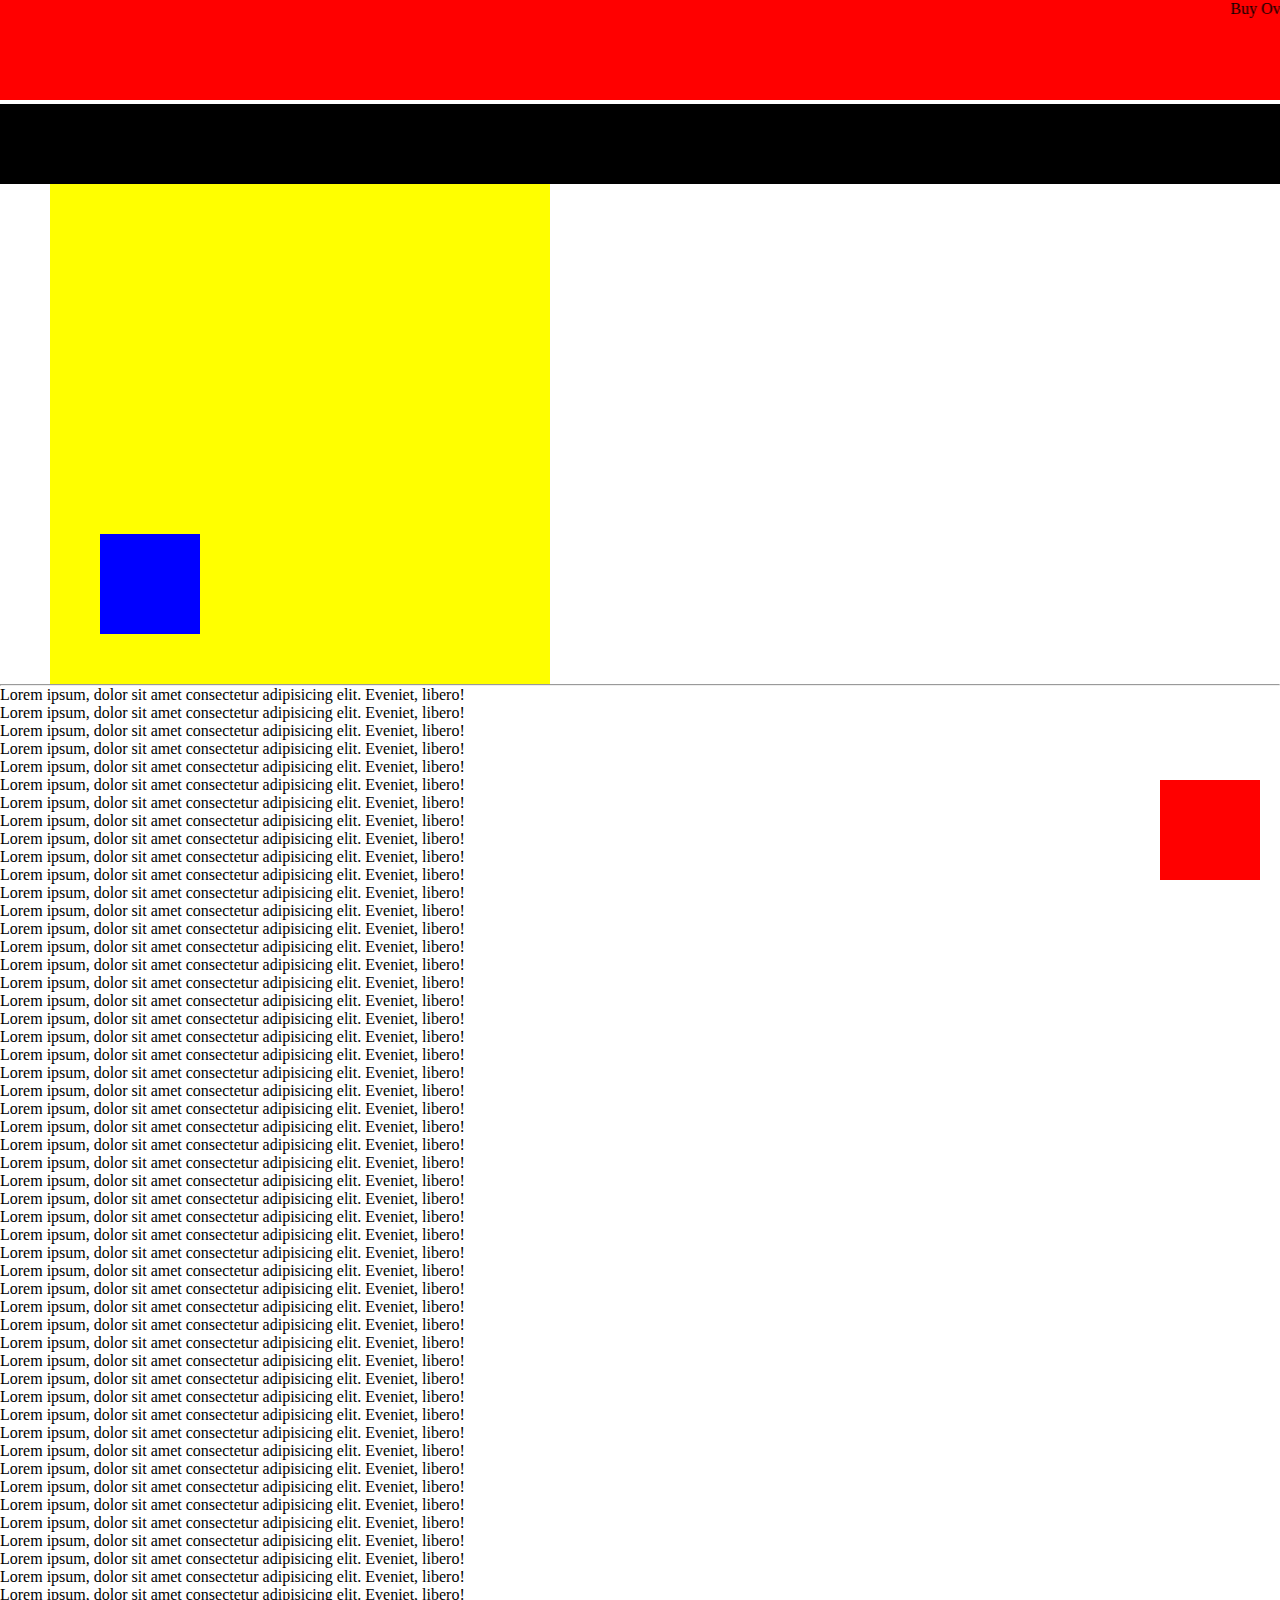
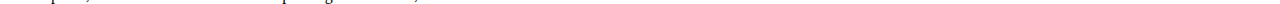
<file: css/positions.html>
<!DOCTYPE html>
<html lang="en">
<head>
    <meta charset="UTF-8">
    <meta name="viewport" content="width=device-width, initial-scale=1.0">
    <title>Document</title>
    <style>
        *{
            padding: 0;
            box-sizing: border-box;
            margin: 0;
        }
        .box{
            height: 100px;
            width: 100px;
            background-color: red;
            position: fixed;
            bottom: 20px;
            right: 20px;
        }
        .absolute{
            height: 100px;
            width: 100px;
            background-color: blue;
            position: absolute;
            bottom: 50px;
            left: 50px;
        }
        .relative{
            height: 500px;
            width: 500px;
            left: 50px;
            /* bottom: 50px; */
            background-color: yellow;
            position: relative;
        }
        .navbar
        {
            height: 80px;
            width: 100%;
            position: sticky;
            top: 0;
            left: 0;
            background-color: black;
        }
        marquee:hover{
            background-color: red;
            height: 100px;
            transition: 3s;
        }
    </style>
</head>
<body>
    <marquee behavior="" direction="">Buy Over 5999 and get free dilivery</marquee>
    <div class="navbar"></div>
    <div class="box"></div>
    <div class="relative">
        <div class="absolute"></div>

    </div>


    <hr>
    <p>Lorem ipsum, dolor sit amet consectetur adipisicing elit. Eveniet, libero!</p>
    <p>Lorem ipsum, dolor sit amet consectetur adipisicing elit. Eveniet, libero!</p>
    <p>Lorem ipsum, dolor sit amet consectetur adipisicing elit. Eveniet, libero!</p>
    <p>Lorem ipsum, dolor sit amet consectetur adipisicing elit. Eveniet, libero!</p>
    <p>Lorem ipsum, dolor sit amet consectetur adipisicing elit. Eveniet, libero!</p>
    <p>Lorem ipsum, dolor sit amet consectetur adipisicing elit. Eveniet, libero!</p>
    <p>Lorem ipsum, dolor sit amet consectetur adipisicing elit. Eveniet, libero!</p>
    <p>Lorem ipsum, dolor sit amet consectetur adipisicing elit. Eveniet, libero!</p>
    <p>Lorem ipsum, dolor sit amet consectetur adipisicing elit. Eveniet, libero!</p>
    <p>Lorem ipsum, dolor sit amet consectetur adipisicing elit. Eveniet, libero!</p>
    <p>Lorem ipsum, dolor sit amet consectetur adipisicing elit. Eveniet, libero!</p>
    <p>Lorem ipsum, dolor sit amet consectetur adipisicing elit. Eveniet, libero!</p>
    <p>Lorem ipsum, dolor sit amet consectetur adipisicing elit. Eveniet, libero!</p>
    <p>Lorem ipsum, dolor sit amet consectetur adipisicing elit. Eveniet, libero!</p>
    <p>Lorem ipsum, dolor sit amet consectetur adipisicing elit. Eveniet, libero!</p>
    <p>Lorem ipsum, dolor sit amet consectetur adipisicing elit. Eveniet, libero!</p>
    <p>Lorem ipsum, dolor sit amet consectetur adipisicing elit. Eveniet, libero!</p>
    <p>Lorem ipsum, dolor sit amet consectetur adipisicing elit. Eveniet, libero!</p>
    <p>Lorem ipsum, dolor sit amet consectetur adipisicing elit. Eveniet, libero!</p>
    <p>Lorem ipsum, dolor sit amet consectetur adipisicing elit. Eveniet, libero!</p>
    <p>Lorem ipsum, dolor sit amet consectetur adipisicing elit. Eveniet, libero!</p>
    <p>Lorem ipsum, dolor sit amet consectetur adipisicing elit. Eveniet, libero!</p>
    <p>Lorem ipsum, dolor sit amet consectetur adipisicing elit. Eveniet, libero!</p>
    <p>Lorem ipsum, dolor sit amet consectetur adipisicing elit. Eveniet, libero!</p>
    <p>Lorem ipsum, dolor sit amet consectetur adipisicing elit. Eveniet, libero!</p>
    <p>Lorem ipsum, dolor sit amet consectetur adipisicing elit. Eveniet, libero!</p>
    <p>Lorem ipsum, dolor sit amet consectetur adipisicing elit. Eveniet, libero!</p>
    <p>Lorem ipsum, dolor sit amet consectetur adipisicing elit. Eveniet, libero!</p>
    <p>Lorem ipsum, dolor sit amet consectetur adipisicing elit. Eveniet, libero!</p>
    <p>Lorem ipsum, dolor sit amet consectetur adipisicing elit. Eveniet, libero!</p>
    <p>Lorem ipsum, dolor sit amet consectetur adipisicing elit. Eveniet, libero!</p>
    <p>Lorem ipsum, dolor sit amet consectetur adipisicing elit. Eveniet, libero!</p>
    <p>Lorem ipsum, dolor sit amet consectetur adipisicing elit. Eveniet, libero!</p>
    <p>Lorem ipsum, dolor sit amet consectetur adipisicing elit. Eveniet, libero!</p>
    <p>Lorem ipsum, dolor sit amet consectetur adipisicing elit. Eveniet, libero!</p>
    <p>Lorem ipsum, dolor sit amet consectetur adipisicing elit. Eveniet, libero!</p>
    <p>Lorem ipsum, dolor sit amet consectetur adipisicing elit. Eveniet, libero!</p>
    <p>Lorem ipsum, dolor sit amet consectetur adipisicing elit. Eveniet, libero!</p>
    <p>Lorem ipsum, dolor sit amet consectetur adipisicing elit. Eveniet, libero!</p>
    <p>Lorem ipsum, dolor sit amet consectetur adipisicing elit. Eveniet, libero!</p>
    <p>Lorem ipsum, dolor sit amet consectetur adipisicing elit. Eveniet, libero!</p>
    <p>Lorem ipsum, dolor sit amet consectetur adipisicing elit. Eveniet, libero!</p>
    <p>Lorem ipsum, dolor sit amet consectetur adipisicing elit. Eveniet, libero!</p>
    <p>Lorem ipsum, dolor sit amet consectetur adipisicing elit. Eveniet, libero!</p>
    <p>Lorem ipsum, dolor sit amet consectetur adipisicing elit. Eveniet, libero!</p>
    <p>Lorem ipsum, dolor sit amet consectetur adipisicing elit. Eveniet, libero!</p>
    <p>Lorem ipsum, dolor sit amet consectetur adipisicing elit. Eveniet, libero!</p>
    <p>Lorem ipsum, dolor sit amet consectetur adipisicing elit. Eveniet, libero!</p>
    <p>Lorem ipsum, dolor sit amet consectetur adipisicing elit. Eveniet, libero!</p>
    <p>Lorem ipsum, dolor sit amet consectetur adipisicing elit. Eveniet, libero!</p>
    <p>Lorem ipsum, dolor sit amet consectetur adipisicing elit. Eveniet, libero!</p>

</body>
</html>
</file>
